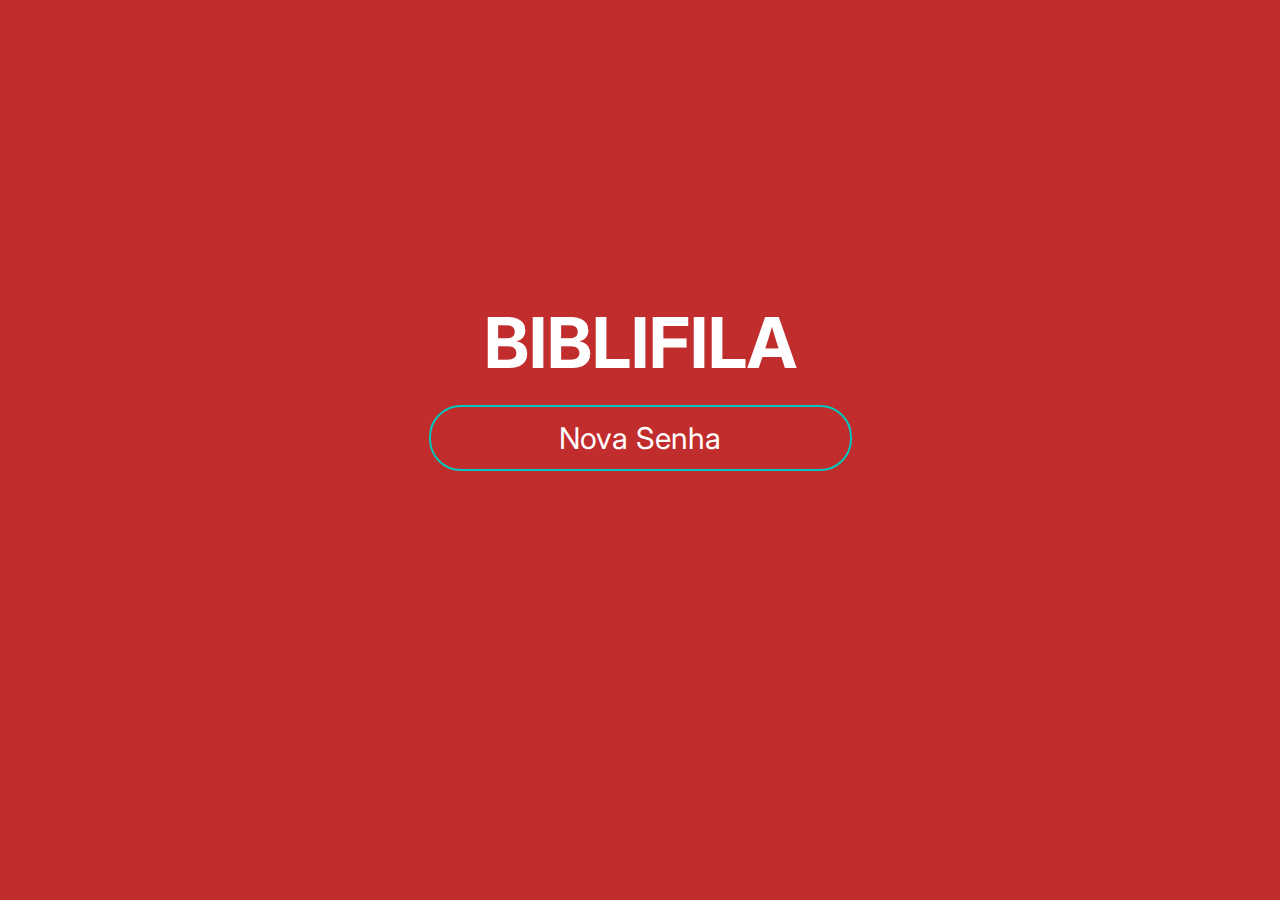
<file: Frontend/index.html>
<!DOCTYPE html>
<html lang="en">

<head>
    <meta charset="UTF-8">
    <meta name="viewport" content="width=device-width, initial-scale=1.0">
    <link rel="preconnect" href="https://fonts.googleapis.com">
    <link rel="preconnect" href="https://fonts.gstatic.com" crossorigin>
    <link
        href="https://fonts.googleapis.com/css2?family=Inter:ital,opsz,wght@0,14..32,100..900;1,14..32,100..900&display=swap"
        rel="stylesheet">
    <link rel="stylesheet" href="./css/tela_principal.css">
    <title>BIBLIFILA</title>
</head>

<body>
    <h1 class="title">BIBLIFILA</h1>
    <button class="ns" onclick="togglePopup()">
        <p>Nova Senha</p>
    </button>


    <!-- The form Senha -->
    <div id="popupOverlay" class="overlay-container">
        <div class="popup-box">
            <h2 style="color: green;">Criar Nova Senha</h2>
            <p>Digite os dados e confirme!</p>

            <form class="form-container" id="form-container">
                <label class="form-label" for="name">Nome</label>
                <input class="form-input" type="text" placeholder="Insira seu nome completo" id="name" name="name" required
                    minlength="3">
                <p id="error-message" class="error-message" style="display: none;">Ocorreu um erro ao processar o seu
                    cadastro.</p>

                <!-- <label class="form-label" for="email">Ocupação</label>
                <input class="form-input" type="text" placeholder="Insira sua ocupação" id="email" name="email"> -->

                <button class="btn-submit" type="submit">
                    <!-- onclick="clicked(event) -->
                    Confirmar
                </button>
            </form>

            <button class="btn-close-popup" onclick="togglePopup()">Close</button>
        </div>
    </div>

    <!-- Popup de confirmação -->
    <div id="successPopup" class="overlay-container">
        <div class="popup-box">
            <h1 style="color: green;">Cadastro realizado com sucesso!</h2>
                <p class="subtitulo">Essa é a sua senha</p>
                <h2 id="senha">...</h2>
                <p class="subtitulo2">Tire foto ou anote sua senha</p>
                <button class="btn-close-popup" onclick="closeSuccessPopup()">Fechar</button>
        </div>
    </div>



    <script src="./js/forms.js"></script>
</body>

</html>
</file>
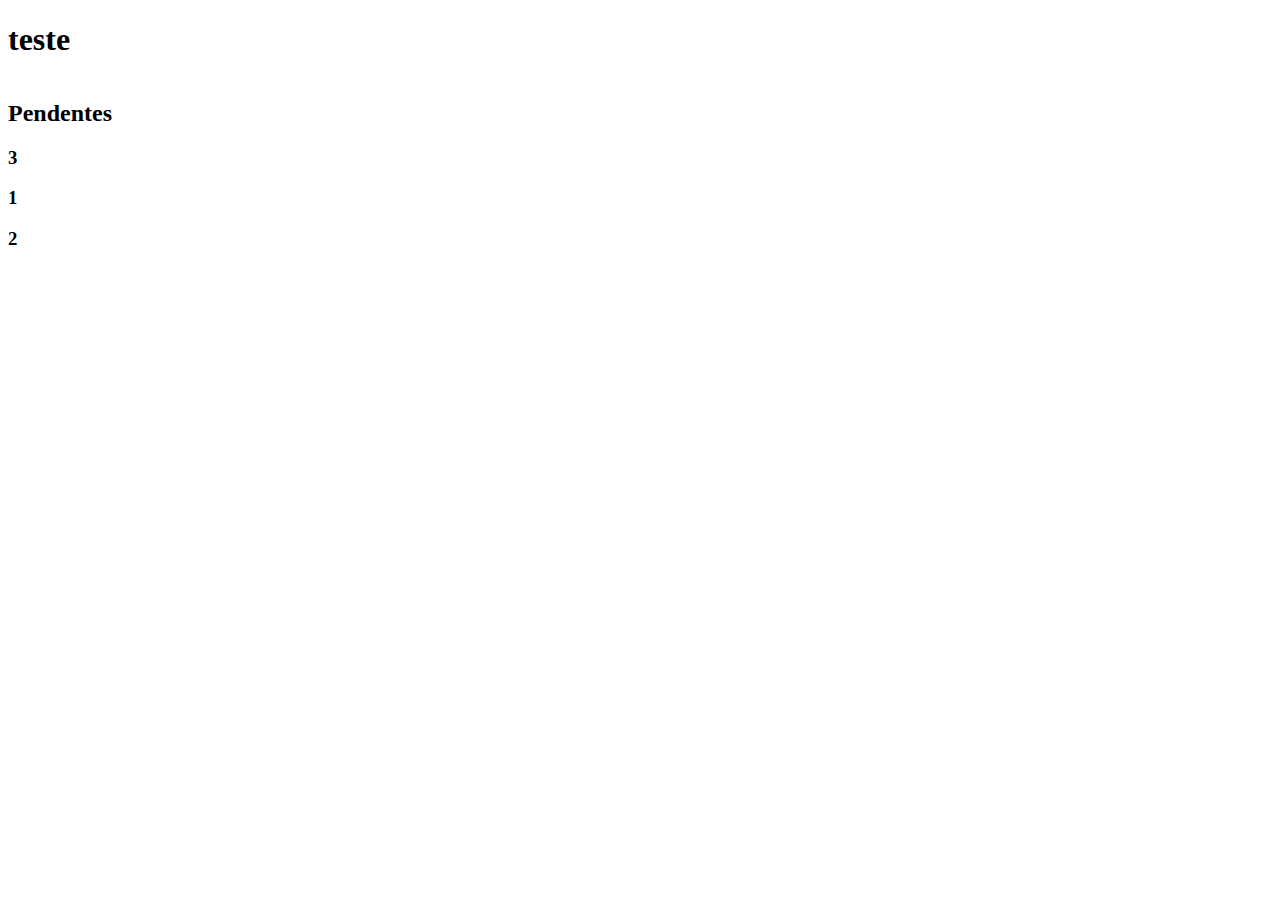
<file: teste.html>
<!DOCTYPE html>
<html lang="en">
<head>
    <meta charset="UTF-8">
    <meta name="viewport" content="width=device-width, initial-scale=1.0">
    <title>Document</title>
    <style>
        .container {
            display: flex;
            
        }
    </style>
</head>
<body>
    <h1>teste</h1>


    <div class="container">
        <div class="chamados">
        <h2>Chamados</h2>
            <h3 class="cham">3</h3>
            <h3 class="cham">3</h3>
            <h3 class="cham">3</h3>
            <h3 class="cham">3</h3>
            <h3 class="cham">3</h3>
            <h3 class="cham">3</h3>
            <h3 class="cham">3</h3>
            <h3 class="cham">3</h3>
            <h3 class="cham">3</h3>
            <h3 class="cham">3</h3>
            <h3 class="cham">3</h3>
            <h3 class="cham">3</h3>
            <h3 class="cham">3</h3>
            <h3 class="cham">3</h3>
            <h3 class="cham">3</h3>
            <h3 class="cham">3</h3>
            <h3 class="cham">3</h3>
            <h3 class="cham">3</h3>
            <h3 class="cham">3</h3>
            <h3 class="cham">3</h3>
            <h3 class="cham">3</h3>
            
        </div>
        <div class="pendentes">
        <h2>Pendentes</h2>
            <h3>3</h3>
            <h3>1</h3>
            <h3>2</h3>
        </div>
    </div>
</body>
<script>
    const cham = document.querySelectorAll(".cham");
    const containerChamados = document.getElementsByClassName("chamados")[0];
    console.log(cham.length);
    if(cham.length > 20){
        containerChamados.innerHTML = ""
    }
</script>
</html>
</file>
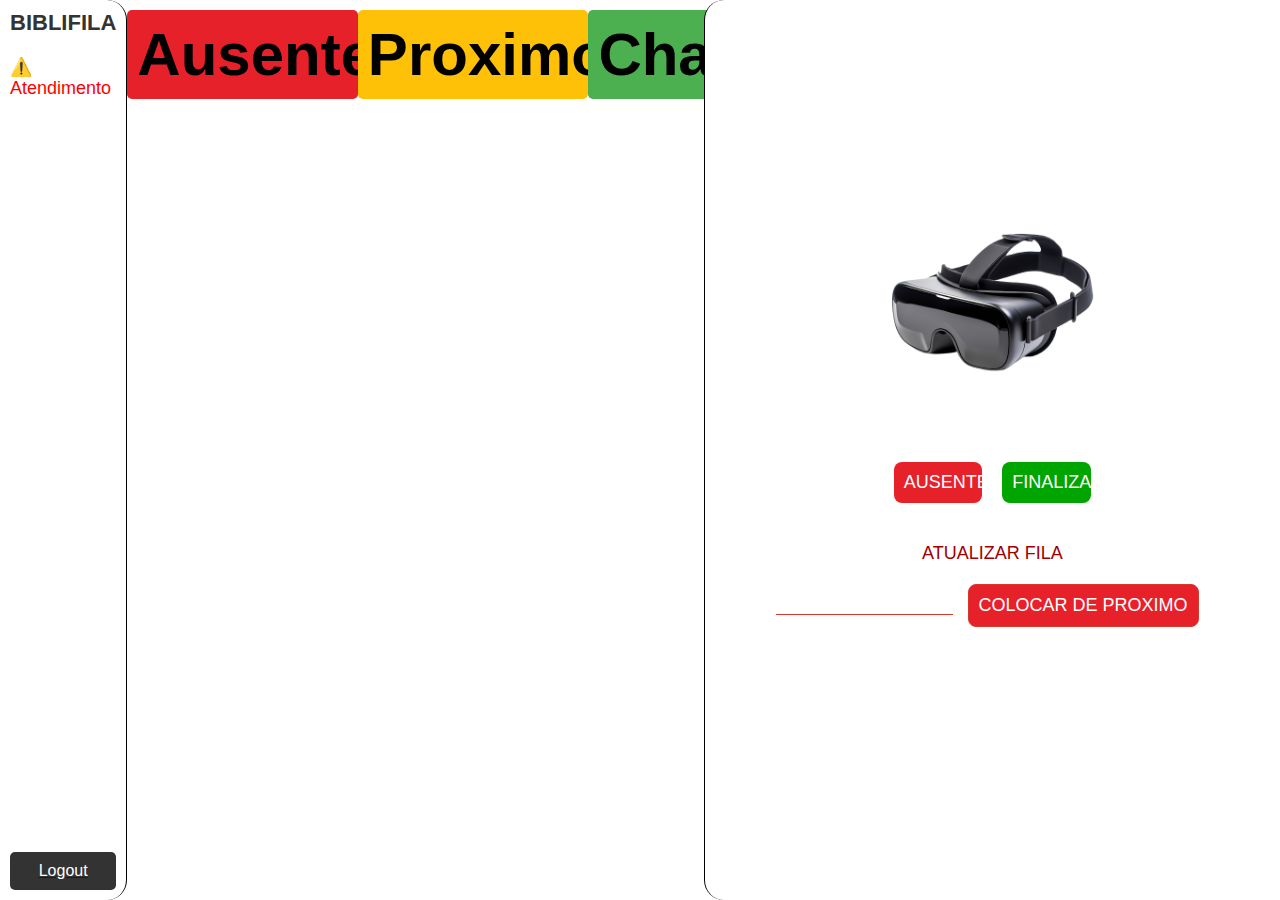
<file: Frontend/adm.html>
<!DOCTYPE html>
<html lang="en">

<head>
    <meta charset="UTF-8">
    <meta name="viewport" content="width=device-width, initial-scale=1.0">
    <link rel="stylesheet" href="./css/adm.css">
    <title>Administração</title>
</head>

<body>
    <div class="container">
        <!-- Coluna 1 - Lateral Esquerda -->
        <div class="sidebar">
            <h1>BIBLIFILA</h1>
            <div class="atendimento">⚠️ Atendimento</div>
            <a href="./index.html">
                <div class="logout">Logout</div>
            </a>
        </div>

        <!-- Coluna 2 - Senhas Pendentes e Informações Unificadas -->
        <div class="tableContainer">
            <!-- Middle Section -->
            <div class="container1">

                <!-- <h1 > Ausentes </h1> -->
                <div class="paiAus">
                    <h2>Ausente</h2>
                    <div class="containerAus">
                        <!-- <div class="ause">1</div>  -->

                    </div>
                </div>

                <!-- <h1 >Proximas senhas</h1> -->
                <div class="paiProx">
                    <h2>Proximos</h2>
                    <div class="containerProx">


                    </div>
                </div>

                <div class="paiCham">
                    <h2>Chamados</h2>
                    <div class="containerCham">
                        <!-- <div class="cham">1</div> -->

                    </div>
                </div>

            </div>

            <div class="pedido-info">
                <img src="./images/vr.png" alt="Produto" class="pedido-imagem">
                <div class="pedido-numero">

                </div>
                <div class="botoes">
                    <!-- <button class="chamar">CHAMAR</button>
                        <button class="repete">REPETE</button> -->
                    <button class="ausente">AUSENTE</button>
                    <button class="finalizar">FINALIZAR</button>
                </div>
                <div class="atualizar-fila">ATUALIZAR FILA</div>
                <form id="form-mudar-proximo">
                    <input class="numAus" type="number" id="senha" required min="1">
                    <button class="botAus" type="submit">COLOCAR DE PROXIMO</button>
                    <p id="msg-error" style="display: none;">erro: nao foi encontrada a senha</p>
                </form>

            </div>
        </div>
    </div>
    </div>

    </div>
</body>
<script src="./js/adm.js"></script>

</html>
</file>
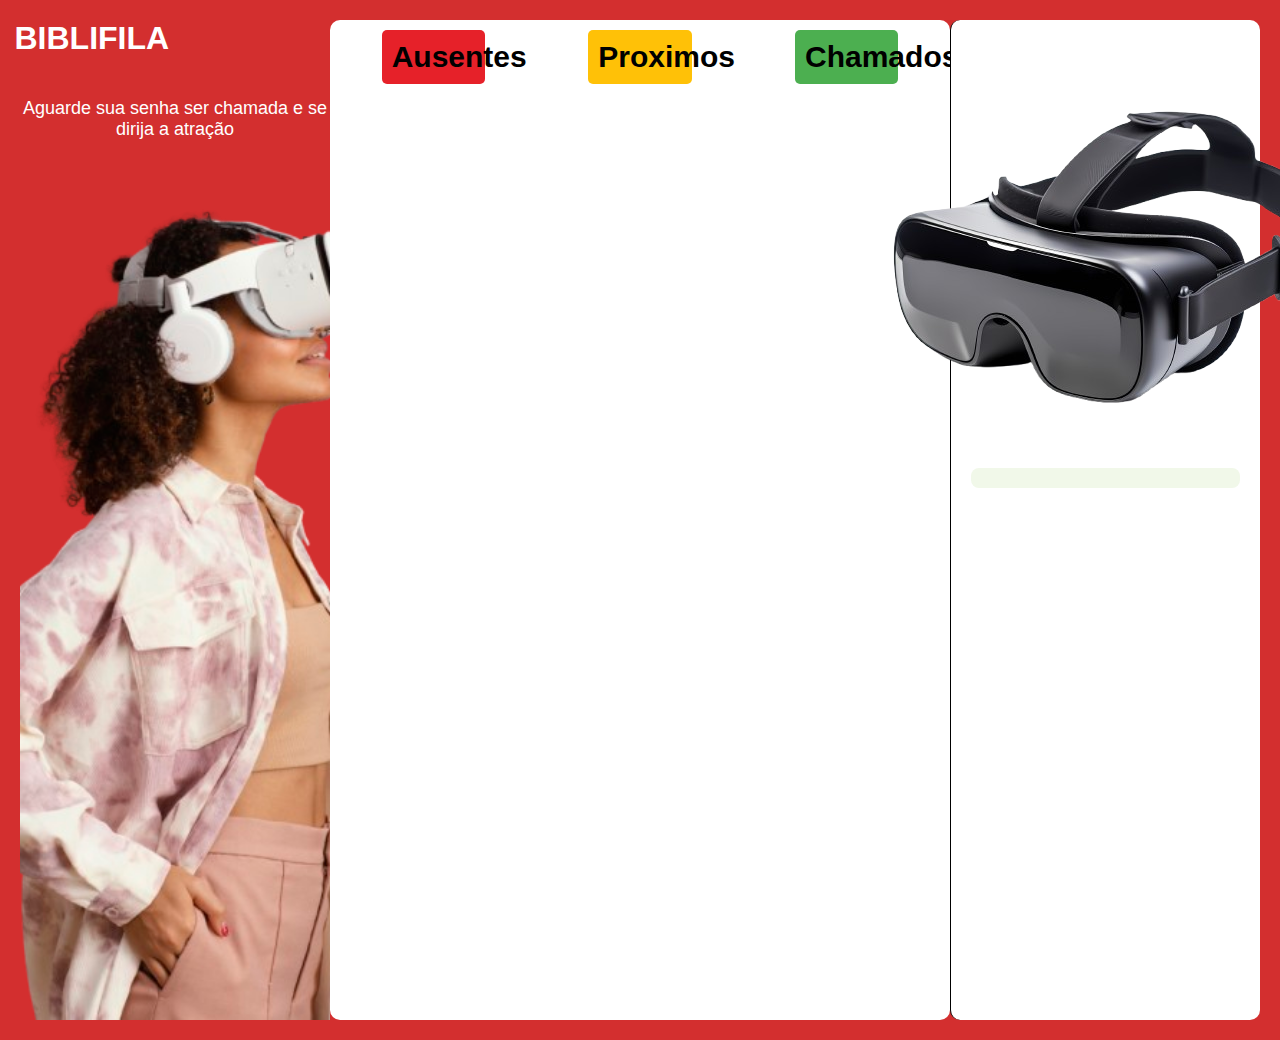
<file: Frontend/senhas.html>
<!DOCTYPE html>
<html lang="en">

<head>
    <meta charset="UTF-8">
    <meta name="viewport" content="width=device-width, initial-scale=1.0">
    <link rel="stylesheet" href="./css/senhas.css">
    
    <title>BIBLIFILA</title>
</head>

<body>
    <div class="fila">
        <!-- Left Section -->
        <div class="left-section">
            <h1>BIBLIFILA</h1>
            <p>Aguarde sua senha ser chamada e se dirija a atração</p>
            <img src="./images/mulher.png" alt="Pessoa com VR">
        </div>

        <!-- Middle Section -->
        <div class="container">

            <!-- <h1 > Ausentes </h1> -->
            <div class="paiAus">
                <h2>Ausentes</h2>
                <div class="containerAus">
                <!-- <div class="ause">1</div> -->

                </div>
            </div>

            <!-- <h1 >Proximas senhas</h1> -->
            <div class="paiProx">
                <h2>Proximos</h2>
            <div class="containerProx">
                <!-- <div class="prox">1</div> -->
                
            </div>
            </div>
            
            <div class="paiCham">
                <h2>Chamados</h2>
            <div class="containerCham">
                <!-- <div class="cham">1</div> -->
                
            </div>
            </div>
            
        </div>

        <!-- Right Section -->
        <div class="right-section">
            <img src="./images/vr.png" alt="VR Headset">
            <div class="senha-atual">
                <!-- <h1>09</h1> -->
                <!-- <p>Nome do aluno !<br>Se a atração</p> -->
            </div>
        </div>
    </div>
</body>
<script src="./js/senhas.js"></script>

</html>
</file>
<file: Frontend/css/tela_principal.css>
* {
    margin: 0 auto;
    padding: 0 auto;
    font-family: "Inter", sans-serif;
}

body {
    background: #B91212E3;
}

.title {
    display: flex;
    position: relative;
    justify-content: center;
    margin-top: 300px;
    font-size: 70px;
    color: #FFFFFF;

}

a {
    text-decoration: none;
}

button {
    display: flex;
}

.login {
    display: flex;
    position: relative;
    font-size: 30px;
    left: 880px;

    padding-top: 13px;
    padding-right: 24px;
    padding-bottom: 13px;
    padding-left: 24px;
    gap: 16px;

    background: none;
    color: white;

    border: 1px solid white;
    border-radius: 35px;

}

.login:hover {
    transition: 0.5s;
    background-color: white;
    color: #B91212E3;
}

.login:not(:hover) {
    transition: 0.5s;
  }


.ns {
    width: 423px;
    display: flex;
    font-size: 30px;

    padding-top: 13px;
    padding-bottom: 13px;
    padding-left: 40px;
    padding-right: 40px;

    border: none;
    border-radius: 32px;
    background: none;
    border: 2px solid var(--Colors-Mint, #00C7BE);
    margin-top: 20px;
}

.ns p {
    margin: 0 auto;
    color: white;
}

.ns:hover {
    transition: 0.5s;
    background-color: #00C7BE;
}

.ns:not(:hover) {
    transition: 0.5s;
    background: none;
}


.fe {
    width: 423px;
    display: flex;
    font-size: 20px;

    padding-top: 13px;
    padding-bottom: 13px;
    padding-left: 40px;
    padding-right: 40px;

    border-radius: 32px;
    background: none;
    border: 2px solid var(--Colors-Mint, #00C7BE),
}

.fe p {
    margin: 0 auto;
    color: white;
}

.fe:hover {
    transition: 0.5s;
    background-color: #00C7BE;
}

.fe:not(:hover) {
    transition: 0.5s;
    background: none;
}
/*--------------------------------------------- Pop Up Nova Senha -----------------------------------*/
.overlay-container {
    display: none;
    position: fixed;
    top: 0;
    left: 0;
    width: 100%;
    height: 100%;
    background: rgba(0, 0, 0, 0.6);
    justify-content: center;
    align-items: center;
    opacity: 0;
    transition: opacity 0.3s ease;
}

.popup-box {
    background: #fff;
    padding: 24px;
    border-radius: 12px;
    box-shadow: 0 0 20px rgba(0, 0, 0, 0.4);
    width: 920px;
    text-align: center;
    opacity: 0;
    transform: scale(0.8);
    animation: fadeInUp 0.5s ease-out forwards;
}

.form-container {
    display: flex;
    flex-direction: column;
}

.form-label {
    margin-bottom: 10px;
    font-size: 16px;
    color: #444;
    text-align: left;
}

.form-input {
    padding: 10px;
    margin-bottom: 20px;
    border: 1px solid #ccc;
    border-radius: 8px;
    font-size: 16px;
    width: 100%;
    box-sizing: border-box;
}

.btn-submit,
.btn-close-popup {
    padding: 12px 24px;
    border: none;
    border-radius: 8px;
    cursor: pointer;
    transition: background-color 0.3s ease, color 0.3s ease;
}

.btn-submit {
    background-color: green;
    color: #fff;
}

.btn-close-popup {
    margin-top: 12px;
    background-color: #e74c3c;
    color: #fff;
}

.btn-submit:hover,
.btn-close-popup:hover {
    background-color: #4caf50;
}

/* Keyframes for fadeInUp animation */
@keyframes fadeInUp {
    from {
        opacity: 0;
        transform: translateY(20px);
    }

    to {
        opacity: 1;
        transform: translateY(0);
    }
}

/* Animation for popup */
.overlay-container.show {
    display: flex;
    opacity: 1;
}

/* O popup de sucesso usa a mesma estrutura do overlay anterior */
#successPopup {
    display: none;
    position: fixed;
    top: 0;
    left: 0;
    width: 100%;
    height: 100%;
    background: rgba(0, 0, 0, 0.6);
    justify-content: center;
    align-items: center;
    opacity: 0;
    transition: opacity 0.3s ease;
}

#successPopup.show {
    display: flex;
    opacity: 1;
}

#successPopup .popup-box {
    background: #fff;
    padding: 24px;
    border-radius: 12px;
    box-shadow: 0 0 20px rgba(0, 0, 0, 0.4);
    width: 400px;
    text-align: center;
}

#successPopup h2 {
    font-size: 50px;
}

.subtitulo {
    font-size: 30px;
}

.subtitulo2 {
    font-size: 30px;
}

.error-message {
    color: red;
    font-size: 14px;
    margin-top: -10px;
    margin-bottom: 10px;
    display: none; /* Oculta a mensagem por padrão */
}
</file>
<file: Frontend/css/adm.css>
* {
    margin: 0;
    padding: 0;
    box-sizing: border-box;
    font-family: Arial, sans-serif;
}


.container {
    display: flex;
    height: 100vh;
    width: 100vw;
}

/* Coluna 1 - Lateral esquerda */
.sidebar {
    background-color: white;
    width: 10%;
    padding: 10px;
    display: flex;
    flex-direction: column;
    justify-content: space-between;
    border-right: 1px solid black;
    border-radius: 20px;
}

.sidebar h1 {
    font-size: 22px;
    color: #333;
    margin-bottom: 20px;
}

.atendimento {
    font-size: 18px;
    color: red;
    margin-bottom: auto;
}

.logout {
    padding: 10px;
    background-color: #333;
    color: white;
    text-align: center;
    border-radius: 5px;
    cursor: pointer;
}

/* Central Section */
.central-section {
    background-color: transparent;
    width: 85%;
    display: flex;
    justify-content: center;
    align-items: center;
    box-shadow: #FFD9A3;
}

/* Retângulo branco que contém tudo */
.content-box {
    background-color: white;
    border-radius: 10px;
    padding: 30px;
    display: flex;
    justify-content: space-between;
    width: 90%;
}

/* Senhas e Informações do Pedido dentro do retângulo */
.senhas {
    
    width: 60%;
}

.middle-section {
    width: 40%;
    background-color: #ffffff;
    color: black;
    border-radius: 10px;
    padding: 10px;
    display: flex;
    flex-direction: column;
}

.middle-section h2 {
    text-align: center;
    margin: 0;
    padding: 10px;
    background-color: #f44336;
    color: white;
    font-size: 28px;
    border-radius: 8px;
}

.cham-title {
    background-color: #4caf50; /* ou outra cor de fundo que você desejar */
    color: #000; /* ou outra cor de texto que você desejar */
}

.table {
    display: grid;
    grid-template-columns: repeat(2, 1fr);
    grid-gap: 10px;
    flex-grow: 1;
    width: 100%;
}

.prox-list, .cham-list {
    display: flex;
    flex-direction: column;
    justify-content: space-around;
    flex-grow: 1;
    gap: 10px;
}

/* .prox, .cham-title {
    display: flex;
    justify-content: center;
    align-items: center;
    font-size: 36px;
    font-weight: bold;
    border-radius: 10px;
    width: 50%;
    color: black;
} */

.table-header {
    display: flex;
    justify-content: space-between;
    width: 100%;
    text-align: center;
    font-size: 20px;
    margin-bottom: 10px;
}

.table-header .prox {
    background-color: #ffc107; /* Amarelo para "Próximos" */
    color: black;
    padding: 10px;
    border-radius: 8px;
    flex: 1;
}

/* .table-header .cham {
    background-color: #4caf50; /* Verde para "Chamados" */
    /* color: white;
    padding: 10px;
    border-radius: 8px;
    flex: 1; */
 */

.table div {
    display: flex;
    justify-content: center;
    align-items: center;
    font-size: 36px;
    font-weight: bold;
    border-radius: 10px;
    width: 100%;
    height: 100%;
    padding: 10px;
    color: black;
}

/* .prox {
    background-color: #ffc107;
    /* Amarelo para "Próximos" */


/* .cham {
    background-color: #4caf50; */
    /* Verde para "Chamados" */
 */

.grid {
    display: grid;
    grid-template-columns: repeat(3, 1fr);
    grid-gap: 10px;
    justify-items: center;
}

.grid div {
    background-color: #FFD9A3;
    color: #D9382D;
    font-size: 32px;
    padding: 20px;
    text-align: center;
    border-radius: 8px;
    cursor: pointer;
    width: 80px;
    height: 80px;
    display: flex;
    align-items: center;
    justify-content: center;
}

/* Adicionando cor à coluna de números */
.numero {
    background-color: #A00000; /* Cor de fundo para os números */
    border-radius: 8px;
    width: 80px;
    height: 80px;
    display: flex;
    align-items: center;
    justify-content: center;
}

.pedido-info {
    width: 50%;
    border-left: 1px solid #000;
    border-radius: 20px;
    background-color: white;
    display: flex;
    flex-direction: column; /* Adiciona a direção vertical */
    align-items: center; /* Alinha ao centro */
}

.pedido-imagem {
    display: flex;
    margin-top: 200px;    
    object-fit: cover;
    width: 50%; /* Ajuste conforme necessário */
    margin-bottom: 20px; /* Espaço entre a imagem e os botões */
    box-shadow: #FFD9A3;
}

.pedido-numero {
    display: flex;
    flex-direction: column;
    font-size: 36px;
    color: green;
    margin: 20px 0; /* Adicionado espaçamento superior e inferior */
    text-align: center; /* Alinha o texto ao centro */
}


/* Botões de ações */
.botoes {
    display: flex;
    justify-content: center;
    width: 70%;
}

.botoes button {
    padding: 10px;
    font-size: 18px;
    border: none;
    border-radius: 8px;
    cursor: pointer;
    width: 22%;
    margin: 10px;
    color: white;
}

.botoes button.chamar {
    background-color: #F8B600;
}

.botoes button.repete {
    background-color: #0083D9;
}

.botoes button.ausente {
    background-color: #E62129;
}

.botoes button.finalizar {
    background-color: #00A500;
}

.atualizar-fila {
    color: #A00000; /* Cor do texto */
    border: none; /* Remove a borda */
    border-radius: 8px; /* Cantos arredondados */
    padding: 10px; /* Espaçamento interno */
    font-size: 18px; /* Tamanho da fonte */
    cursor: pointer; /* Muda o cursor ao passar sobre o botão */
    margin-top: 20px; /* Espaço superior */
}


.prox, .cham, .ause {
    font-size: 50px;
    font-weight: bold;
    margin: 10px;
    background-color: #ffc107;
    display: flex;
    flex-direction: column;
    justify-content: center;
    align-items: center;
    width: 100%;
    /* height: 100px; */
    border-radius: 10px;
}

.prox p, .cham p, .ause p {
    font-size: 20px;
}

.cham {
    background-color: #4caf50 ;
}

.ause {
    background-color: red;
}

.containerAus,.containerProx, .containerCham {
    display: flex;
    flex-direction: column-reverse;
    width: 50%;
}

.containerProx {
    display: flex;
    flex-direction: column;
}

.container1 {
    display: flex;
    justify-content: space-between;
    /* flex-direction: column; */
    width: 50%;
    height: 100%;
    background-color: white;
    color: black;
}

.paiAus, .paiProx, .paiCham {
    margin-top: 10px;
    display: flex;
    text-align: center;
    /* justify-content: center; */
    flex-direction: column;
    /* align-content: center; */
    align-items: center;
    width: 40%;
    /* border: 1px solid black; */
}

.paiAus h2 {
    background-color: #E62129;
}

.paiAus h2, .paiProx h2 ,.paiCham h2 {
    width: 100%;
    font-size: 60px;
    padding: 10px;
    border-radius: 5px;
    /* border: 1px solid black; */
}

.paiProx h2 {
    background-color: #ffc107;
}

.paiCham h2 {
    background-color: #4caf50;
}

.tableContainer {
    display: flex;
    width: 100%;

}

.numAus {
    border: none;
    border-bottom: 1px solid #D9382D;
    
}

.botAus {
    padding: 10px;
    font-size: 18px;
    border: none;
    border-radius: 8px;
    cursor: pointer;
    margin: 10px;
    color: white;
    border: 1px solid #D9382D;
    background-color: #E62129;
}

.botAus:hover {
    border: none;
    background-color: #F8B600;
    transition: 0.5s;
}
</file>
<file: Frontend/css/senhas.css>
* {
    margin: 0;
    padding: 0;
    box-sizing: border-box;
}

html,
body {
    /* height: 100%; */
    overflow: hidden;
    font-family: Arial, sans-serif;
}

body {
    /* display: flex;
    justify-content: stretch;
    align-items: stretch; */
    /* height: 100%; */
    background-color: #f9f9f9;
}

.fila {
    width: 100%;
    height: 100%;
    background-color: #d32f2f;
    padding: 20px;
    display: flex;
    justify-content: space-between;
    color: white;
}

.left-section,
.right-section {
    display: flex;
    flex-direction: column;
    justify-content: start;
    align-items: center;
    height: 1000px;
}

.left-section {
    width: 25%;
}

.left-section h1 {
    display: flex;
    width: 321px;
    height: 77px;
    gap: 0px;
    opacity: 0px;
}

.left-section img {
    width: 100%;
    height: 100%;
    object-fit: cover;
}

.left-section p {
    font-size: 18px;
    margin-top: 10px;
    text-align: center;
}

.middle-section {
    width: 40%;
    background-color: #ffffff;
    color: black;
    border-radius: 10px;
    padding: 10px;
    display: flex;
    flex-direction: column;

}

.middle-section h2 {
    text-align: center;
    margin: 0;
    padding: 10px;
    background-color: #f44336;
    color: white;
    font-size: 28px;
    border-radius: 8px;
}

.cham-title {
    background-color: #4caf50; /* ou outra cor de fundo que você desejar */
    color: #000; /* ou outra cor de texto que você desejar */
}

.table {
    display: grid;
    grid-template-columns: repeat(2, 1fr);
    grid-gap: 10px;
    /* flex-grow: 1; */
    width: 100%;
}

/* .prox-list, .cham-list {
    display: flex;
    flex-direction: column-reverse;
    /* color: #b71c1c; */
    /* justify-content: space-around; */
    /* justify-content: start; */
    /* align-items: start; */


/* .prox, .cham-title {
    display: flex;
    justify-content: center;
    align-items: center;
    font-size: 36px;
    font-weight: bold;
    border-radius: 10px;
    width: 50%;
    color: black;
} */

.table-header {
    display: flex;
    justify-content: space-between;
    width: 100%;
    text-align: center;
    font-size: 20px;
    margin-bottom: 10px;
}

.table-header .prox {
    background-color: #ffc107; /* Amarelo para "Próximos" */
    color: black;
    padding: 10px;
    border-radius: 8px;
    flex: 1;
}

.table-header .cham {
    background-color: #4caf50; /* Verde para "Chamados" */
    color: white;
    padding: 10px;
    border-radius: 8px;
    flex: 1;
}


.table div {
    display: flex;
    justify-content: center;
    align-items: center;
    font-size: 36px;
    font-weight: bold;
    border-radius: 10px;
    width: 100%;
    /* height: 100px; */
    /* padding: 10px; */
    color: black;
}

.prox, .cham, .ause {
    font-size: 50px;
    font-weight: bold;
    margin: 10px;
    background-color: #ffc107;
    display: flex;
    justify-content: center;
    flex-direction: column;
    align-items: center;
    width: 100%;
    /* height: 100px; */
    border-radius: 10px;
}

.prox p, .cham p, .ause p {
    font-size: 20px;
}

.cham {
    background-color: #4caf50 ;
}

.ause {
    background-color: red;
}
/* .cham {
    
    display: flex;
    align-items: center;
    background-color: #4caf50;
    width: 50%;
    height: 100px;
} */

.right-section {
    width: 25%;
    background-color: #ffffff;
    color: black;
    border-radius: 10px;
    padding: 20px;
    border-left: 1px solid #000;
}

.senha-atual {
    background-color: #f1f8e9;
    padding: 10px;
    text-align: center;
    font-size: 20px;
    border-radius: 8px;
    width: 100%;
}

.senha-atual h1 {
    font-size: 48px;
    margin: 10px 0;
    color: #2e7d32;
}

/* Novos estilos */
.table-header .cham {
    visibility: hidden; /* Remove o título "Chamados" do topo */
}

.senha-atual {
    margin-top: 20px; /* Para separar a senha atual da lista */
}

.senha-atual h1 {
    font-size: 48px;
    margin: 10px 0;
    color: #2e7d32;
}

button {
    margin-top: 20px;
    padding: 10px;
    font-size: 16px;
    background-color: #d32f2f;
    color: white;
    border: none;
    border-radius: 5px;
    cursor: pointer;
}

button:hover {
    background-color: #b71c1c;
}

.containerAus,.containerProx, .containerCham {
    display: flex;
    flex-direction: column-reverse;
    width: 40%;
}

.containerProx {
    display: flex;
    flex-direction: column;
}

.container {
    display: flex;
    justify-content: space-between;
    /* flex-direction: column; */
    width: 50%;
    /* height: 10%; */
    background-color: white;
    color: black;
    border-radius: 10px;
}


.paiAus, .paiProx, .paiCham {
    margin-top: 10px;
    display: flex;
    text-align: center;
    /* justify-content: center; */
    flex-direction: column;
    /* align-content: center; */
    align-items: center;
    width: 100%;
    /* border: 1px solid black; */
}

.paiAus h2,.paiProx h2 ,.paiCham h2 {
    width: 50%;
    font-size: 30px;
    padding: 10px;
    border-radius: 5px;
    /* border: 1px solid black; */
}

.paiAus h2 {
    background-color: #E62129;
}
.paiProx h2 {
    background-color: #ffc107;
}

.paiCham h2 {
    background-color: #4caf50;
}
</file>
